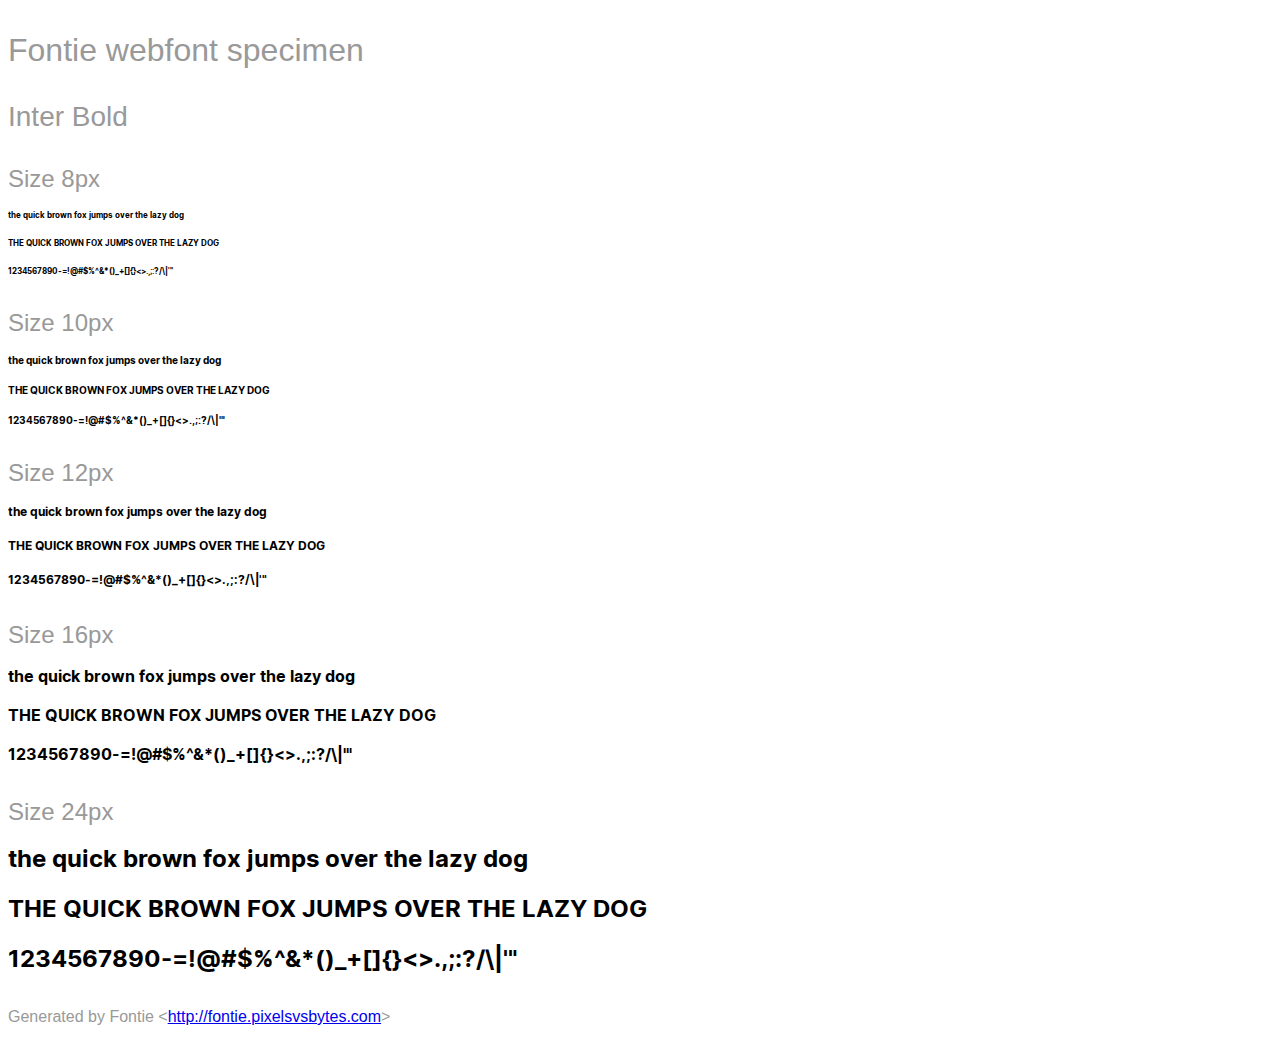
<file: assets/fonts/Inter-package/Inter Bold.html>
<html>
<head>
    <style>
        /* INFO We recommend to use @import or the link tag to include the
                font-face definition into your page.
           NOTE Some browsers block access to CSS rules in external files if the
                page is not loaded via HTTP. Therefore the Font Smoothie script
                will not work if you open this page as a local file. */
        @import url('Inter.css');

        /* INFO Just some other styles to beautify the page ;) */
        body {
            font-family: sans-serif;
            color: #999;
            white-space: nowrap;
        }
        h1 {
            font-size: 2rem;
            font-weight: normal;
            margin: 2rem 0 1rem 0;
        }
        h2 {
            font-size: 1.75rem;
            font-weight: normal;
            margin: 2rem 0 1rem 0;
        }
        h3 {
            font-size: 1.5rem;
            font-weight: normal;
            margin: 2rem 0 1rem 0;
        }
        p {
            margin: 2rem 0;
        }
        div p {
            font-family: 'Inter';
            font-weight: 700;
            font-style: normal;
            color: #000;
            margin: 1rem 0;
        }
    </style>
    <title>Inter &mdash; Fontie webfont specimen</title>
</head>

<body>
    <h1>Fontie webfont specimen</h1>
    <h2>Inter Bold</h2>
    <div style="font-size:8px">
        <h3>Size 8px</h3>
        <p>the quick brown fox jumps over the lazy dog</p>
        <p>THE QUICK BROWN FOX JUMPS OVER THE LAZY DOG</p>
        <p>1234567890-=!@#$%^&amp;*()_+[]{}&lt;&gt;.,;:?/\|'"</p>
    </div>
    <div style="font-size:10px">
        <h3>Size 10px</h3>
        <p>the quick brown fox jumps over the lazy dog</p>
        <p>THE QUICK BROWN FOX JUMPS OVER THE LAZY DOG</p>
        <p>1234567890-=!@#$%^&amp;*()_+[]{}&lt;&gt;.,;:?/\|'"</p>
    </div>
    <div style="font-size:12px">
        <h3>Size 12px</h3>
        <p>the quick brown fox jumps over the lazy dog</p>
        <p>THE QUICK BROWN FOX JUMPS OVER THE LAZY DOG</p>
        <p>1234567890-=!@#$%^&amp;*()_+[]{}&lt;&gt;.,;:?/\|'"</p>
    </div>
    <div style="font-size:16px">
        <h3>Size 16px</h3>
        <p>the quick brown fox jumps over the lazy dog</p>
        <p>THE QUICK BROWN FOX JUMPS OVER THE LAZY DOG</p>
        <p>1234567890-=!@#$%^&amp;*()_+[]{}&lt;&gt;.,;:?/\|'"</p>
    </div>
    <div style="font-size:24px">
        <h3>Size 24px</h3>
        <p>the quick brown fox jumps over the lazy dog</p>
        <p>THE QUICK BROWN FOX JUMPS OVER THE LAZY DOG</p>
        <p>1234567890-=!@#$%^&amp;*()_+[]{}&lt;&gt;.,;:?/\|'"</p>
    </div>
    <p>Generated by Fontie &lt;<a href="http://fontie.pixelsvsbytes.com">http://fontie.pixelsvsbytes.com</a>&gt;</p>
</body>

</html>
</file>
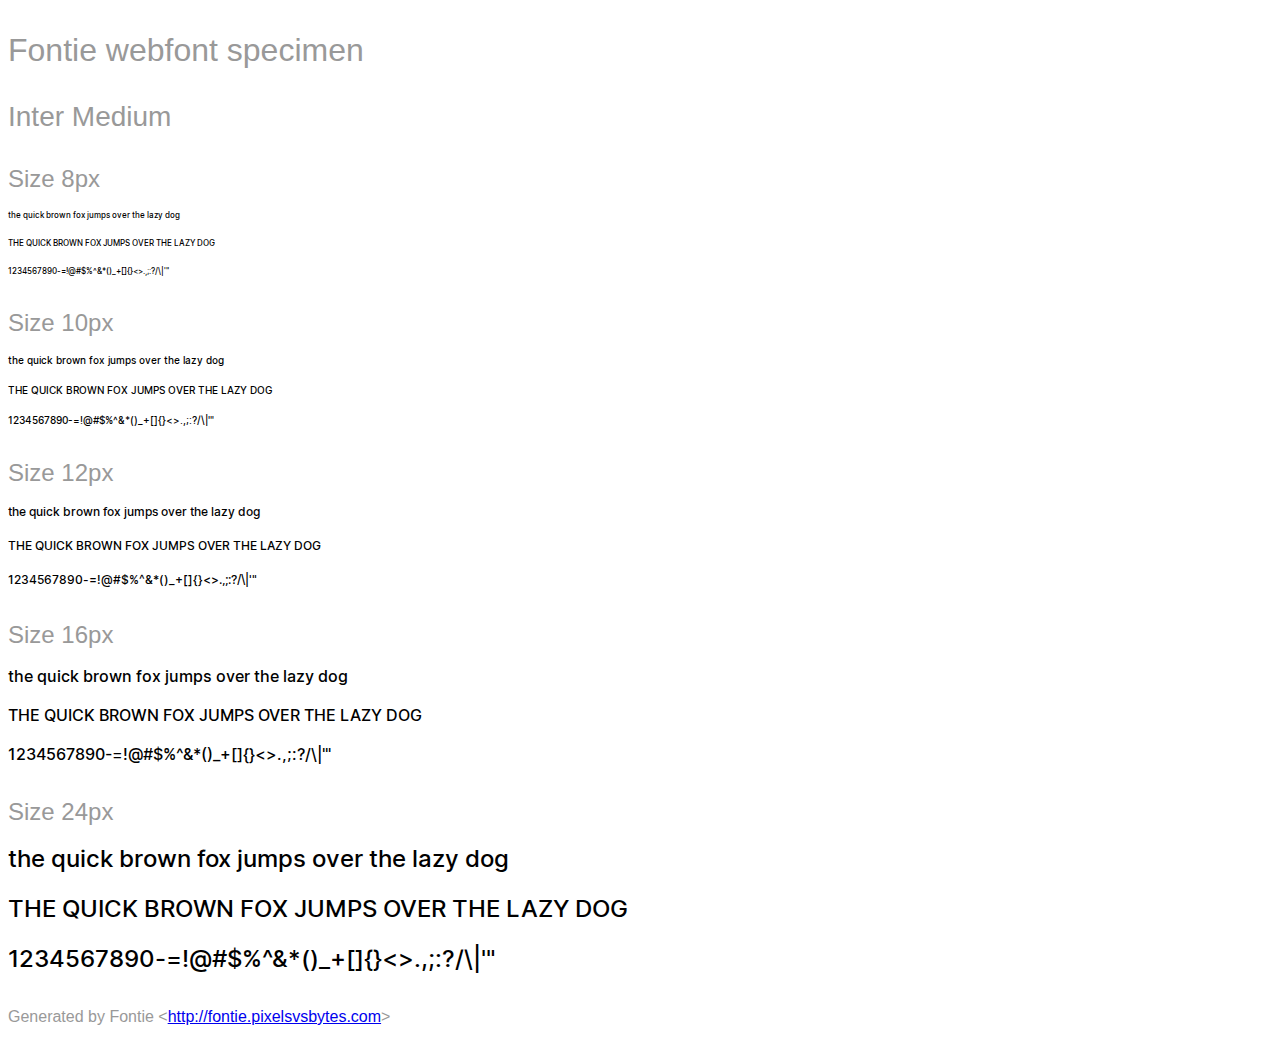
<file: assets/fonts/Inter-package/Inter Medium.html>
<html>
<head>
    <style>
        /* INFO We recommend to use @import or the link tag to include the
                font-face definition into your page.
           NOTE Some browsers block access to CSS rules in external files if the
                page is not loaded via HTTP. Therefore the Font Smoothie script
                will not work if you open this page as a local file. */
        @import url('Inter Medium.css');

        /* INFO Just some other styles to beautify the page ;) */
        body {
            font-family: sans-serif;
            color: #999;
            white-space: nowrap;
        }
        h1 {
            font-size: 2rem;
            font-weight: normal;
            margin: 2rem 0 1rem 0;
        }
        h2 {
            font-size: 1.75rem;
            font-weight: normal;
            margin: 2rem 0 1rem 0;
        }
        h3 {
            font-size: 1.5rem;
            font-weight: normal;
            margin: 2rem 0 1rem 0;
        }
        p {
            margin: 2rem 0;
        }
        div p {
            font-family: 'Inter Medium';
            font-weight: 500;
            font-style: normal;
            color: #000;
            margin: 1rem 0;
        }
    </style>
    <title>Inter Medium &mdash; Fontie webfont specimen</title>
</head>

<body>
    <h1>Fontie webfont specimen</h1>
    <h2>Inter Medium</h2>
    <div style="font-size:8px">
        <h3>Size 8px</h3>
        <p>the quick brown fox jumps over the lazy dog</p>
        <p>THE QUICK BROWN FOX JUMPS OVER THE LAZY DOG</p>
        <p>1234567890-=!@#$%^&amp;*()_+[]{}&lt;&gt;.,;:?/\|'"</p>
    </div>
    <div style="font-size:10px">
        <h3>Size 10px</h3>
        <p>the quick brown fox jumps over the lazy dog</p>
        <p>THE QUICK BROWN FOX JUMPS OVER THE LAZY DOG</p>
        <p>1234567890-=!@#$%^&amp;*()_+[]{}&lt;&gt;.,;:?/\|'"</p>
    </div>
    <div style="font-size:12px">
        <h3>Size 12px</h3>
        <p>the quick brown fox jumps over the lazy dog</p>
        <p>THE QUICK BROWN FOX JUMPS OVER THE LAZY DOG</p>
        <p>1234567890-=!@#$%^&amp;*()_+[]{}&lt;&gt;.,;:?/\|'"</p>
    </div>
    <div style="font-size:16px">
        <h3>Size 16px</h3>
        <p>the quick brown fox jumps over the lazy dog</p>
        <p>THE QUICK BROWN FOX JUMPS OVER THE LAZY DOG</p>
        <p>1234567890-=!@#$%^&amp;*()_+[]{}&lt;&gt;.,;:?/\|'"</p>
    </div>
    <div style="font-size:24px">
        <h3>Size 24px</h3>
        <p>the quick brown fox jumps over the lazy dog</p>
        <p>THE QUICK BROWN FOX JUMPS OVER THE LAZY DOG</p>
        <p>1234567890-=!@#$%^&amp;*()_+[]{}&lt;&gt;.,;:?/\|'"</p>
    </div>
    <p>Generated by Fontie &lt;<a href="http://fontie.pixelsvsbytes.com">http://fontie.pixelsvsbytes.com</a>&gt;</p>
</body>

</html>
</file>
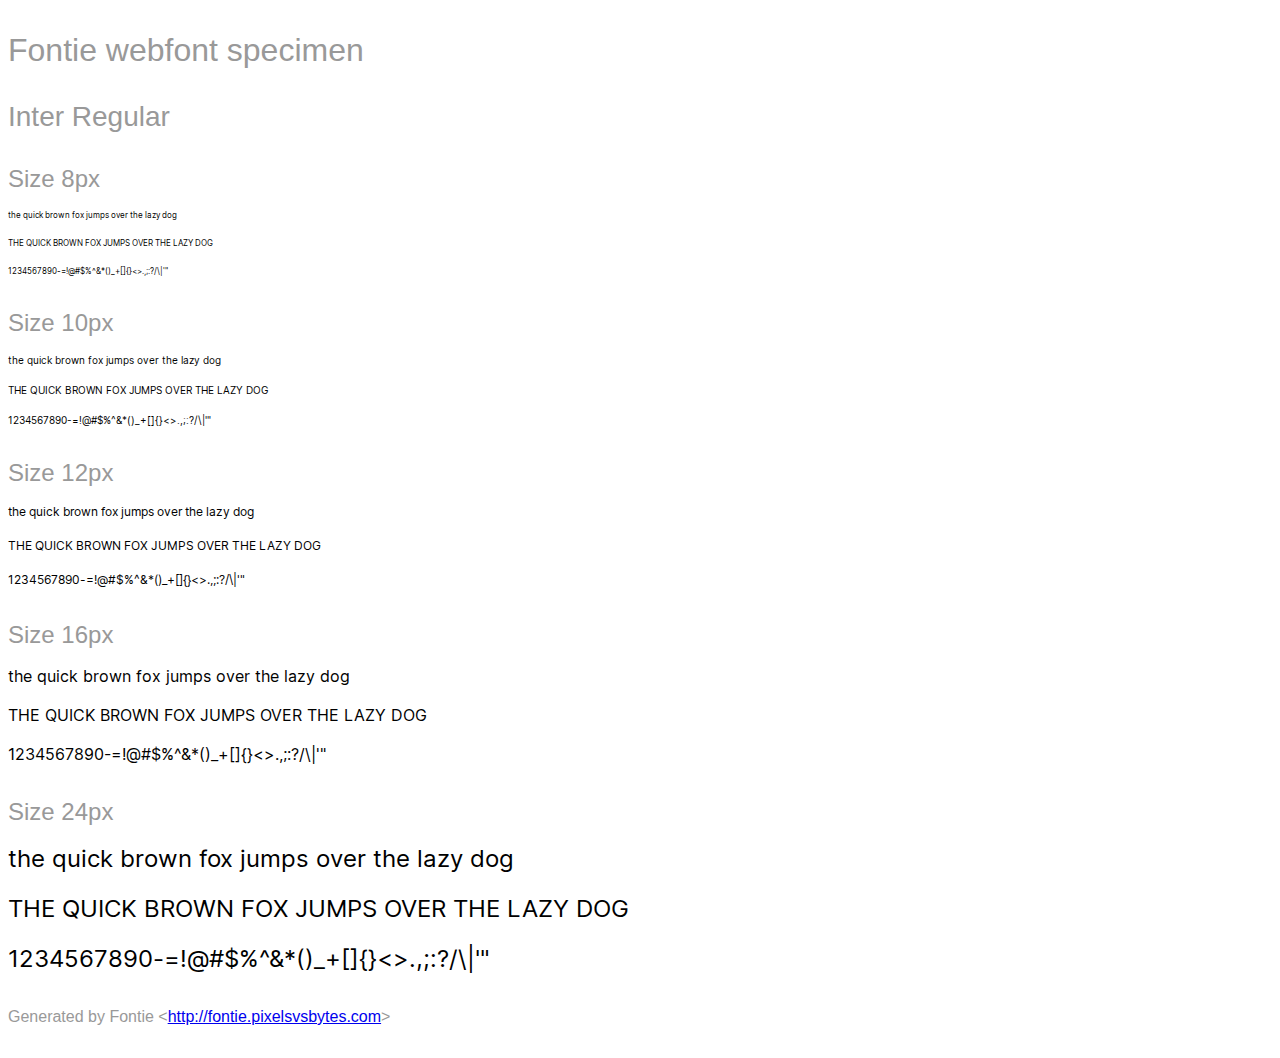
<file: assets/fonts/Inter-package/Inter Regular.html>
<html>
<head>
    <style>
        /* INFO We recommend to use @import or the link tag to include the
                font-face definition into your page.
           NOTE Some browsers block access to CSS rules in external files if the
                page is not loaded via HTTP. Therefore the Font Smoothie script
                will not work if you open this page as a local file. */
        @import url('Inter.css');

        /* INFO Just some other styles to beautify the page ;) */
        body {
            font-family: sans-serif;
            color: #999;
            white-space: nowrap;
        }
        h1 {
            font-size: 2rem;
            font-weight: normal;
            margin: 2rem 0 1rem 0;
        }
        h2 {
            font-size: 1.75rem;
            font-weight: normal;
            margin: 2rem 0 1rem 0;
        }
        h3 {
            font-size: 1.5rem;
            font-weight: normal;
            margin: 2rem 0 1rem 0;
        }
        p {
            margin: 2rem 0;
        }
        div p {
            font-family: 'Inter';
            font-weight: 400;
            font-style: normal;
            color: #000;
            margin: 1rem 0;
        }
    </style>
    <title>Inter &mdash; Fontie webfont specimen</title>
</head>

<body>
    <h1>Fontie webfont specimen</h1>
    <h2>Inter Regular</h2>
    <div style="font-size:8px">
        <h3>Size 8px</h3>
        <p>the quick brown fox jumps over the lazy dog</p>
        <p>THE QUICK BROWN FOX JUMPS OVER THE LAZY DOG</p>
        <p>1234567890-=!@#$%^&amp;*()_+[]{}&lt;&gt;.,;:?/\|'"</p>
    </div>
    <div style="font-size:10px">
        <h3>Size 10px</h3>
        <p>the quick brown fox jumps over the lazy dog</p>
        <p>THE QUICK BROWN FOX JUMPS OVER THE LAZY DOG</p>
        <p>1234567890-=!@#$%^&amp;*()_+[]{}&lt;&gt;.,;:?/\|'"</p>
    </div>
    <div style="font-size:12px">
        <h3>Size 12px</h3>
        <p>the quick brown fox jumps over the lazy dog</p>
        <p>THE QUICK BROWN FOX JUMPS OVER THE LAZY DOG</p>
        <p>1234567890-=!@#$%^&amp;*()_+[]{}&lt;&gt;.,;:?/\|'"</p>
    </div>
    <div style="font-size:16px">
        <h3>Size 16px</h3>
        <p>the quick brown fox jumps over the lazy dog</p>
        <p>THE QUICK BROWN FOX JUMPS OVER THE LAZY DOG</p>
        <p>1234567890-=!@#$%^&amp;*()_+[]{}&lt;&gt;.,;:?/\|'"</p>
    </div>
    <div style="font-size:24px">
        <h3>Size 24px</h3>
        <p>the quick brown fox jumps over the lazy dog</p>
        <p>THE QUICK BROWN FOX JUMPS OVER THE LAZY DOG</p>
        <p>1234567890-=!@#$%^&amp;*()_+[]{}&lt;&gt;.,;:?/\|'"</p>
    </div>
    <p>Generated by Fontie &lt;<a href="http://fontie.pixelsvsbytes.com">http://fontie.pixelsvsbytes.com</a>&gt;</p>
</body>

</html>
</file>
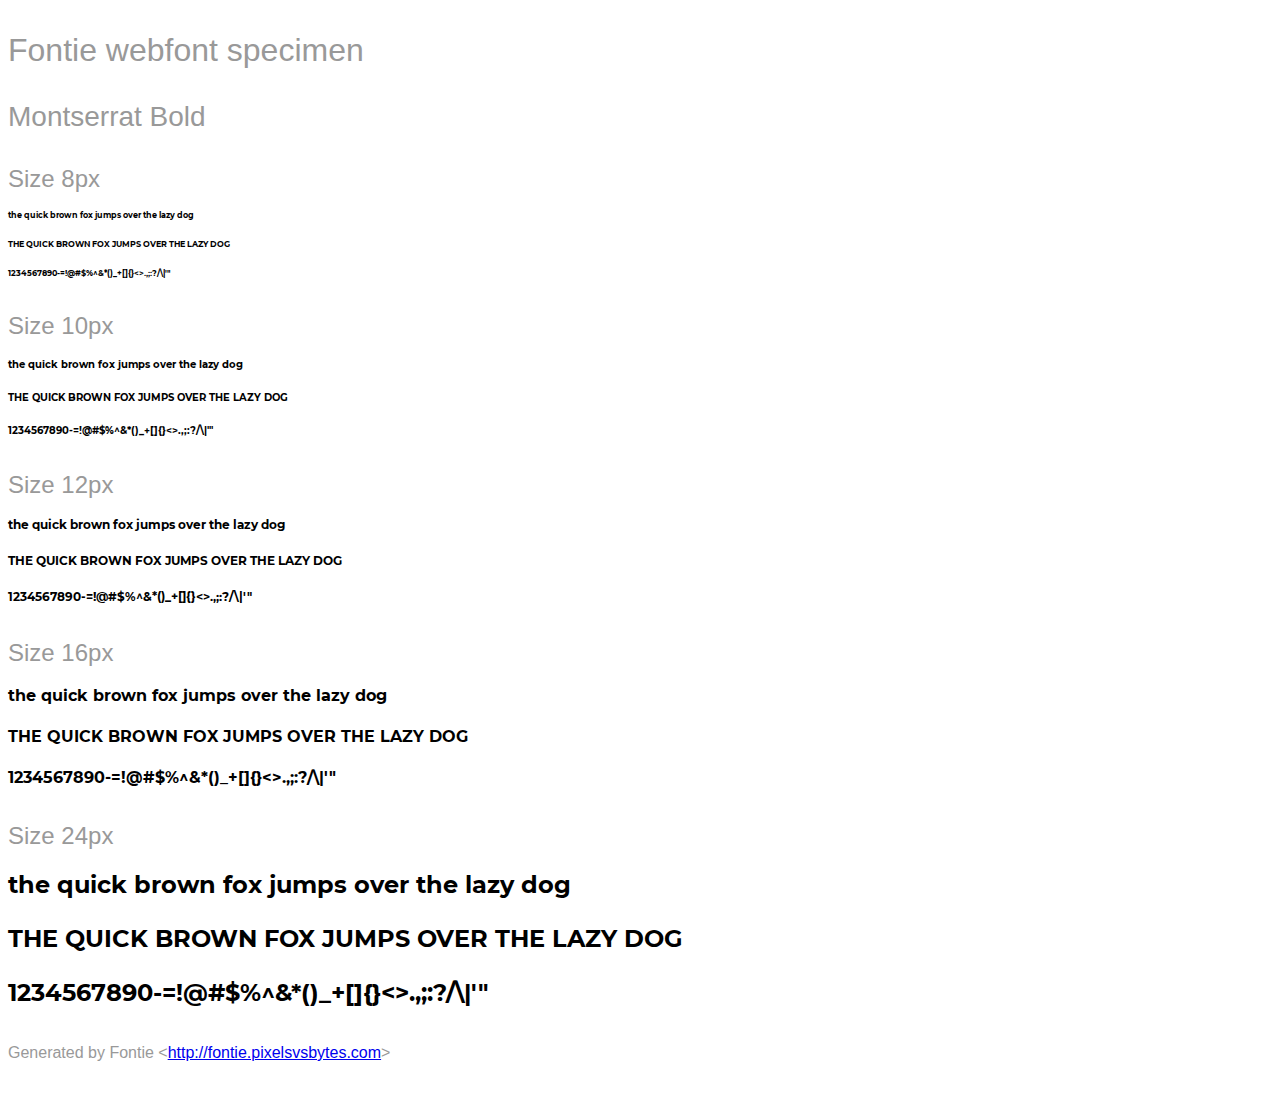
<file: assets/fonts/Montserrat-package/Montserrat Bold.html>
<html>
<head>
    <style>
        /* INFO We recommend to use @import or the link tag to include the
                font-face definition into your page.
           NOTE Some browsers block access to CSS rules in external files if the
                page is not loaded via HTTP. Therefore the Font Smoothie script
                will not work if you open this page as a local file. */
        @import url('Montserrat.css');

        /* INFO Just some other styles to beautify the page ;) */
        body {
            font-family: sans-serif;
            color: #999;
            white-space: nowrap;
        }
        h1 {
            font-size: 2rem;
            font-weight: normal;
            margin: 2rem 0 1rem 0;
        }
        h2 {
            font-size: 1.75rem;
            font-weight: normal;
            margin: 2rem 0 1rem 0;
        }
        h3 {
            font-size: 1.5rem;
            font-weight: normal;
            margin: 2rem 0 1rem 0;
        }
        p {
            margin: 2rem 0;
        }
        div p {
            font-family: 'Montserrat';
            font-weight: 700;
            font-style: normal;
            color: #000;
            margin: 1rem 0;
        }
    </style>
    <title>Montserrat &mdash; Fontie webfont specimen</title>
</head>

<body>
    <h1>Fontie webfont specimen</h1>
    <h2>Montserrat Bold</h2>
    <div style="font-size:8px">
        <h3>Size 8px</h3>
        <p>the quick brown fox jumps over the lazy dog</p>
        <p>THE QUICK BROWN FOX JUMPS OVER THE LAZY DOG</p>
        <p>1234567890-=!@#$%^&amp;*()_+[]{}&lt;&gt;.,;:?/\|'"</p>
    </div>
    <div style="font-size:10px">
        <h3>Size 10px</h3>
        <p>the quick brown fox jumps over the lazy dog</p>
        <p>THE QUICK BROWN FOX JUMPS OVER THE LAZY DOG</p>
        <p>1234567890-=!@#$%^&amp;*()_+[]{}&lt;&gt;.,;:?/\|'"</p>
    </div>
    <div style="font-size:12px">
        <h3>Size 12px</h3>
        <p>the quick brown fox jumps over the lazy dog</p>
        <p>THE QUICK BROWN FOX JUMPS OVER THE LAZY DOG</p>
        <p>1234567890-=!@#$%^&amp;*()_+[]{}&lt;&gt;.,;:?/\|'"</p>
    </div>
    <div style="font-size:16px">
        <h3>Size 16px</h3>
        <p>the quick brown fox jumps over the lazy dog</p>
        <p>THE QUICK BROWN FOX JUMPS OVER THE LAZY DOG</p>
        <p>1234567890-=!@#$%^&amp;*()_+[]{}&lt;&gt;.,;:?/\|'"</p>
    </div>
    <div style="font-size:24px">
        <h3>Size 24px</h3>
        <p>the quick brown fox jumps over the lazy dog</p>
        <p>THE QUICK BROWN FOX JUMPS OVER THE LAZY DOG</p>
        <p>1234567890-=!@#$%^&amp;*()_+[]{}&lt;&gt;.,;:?/\|'"</p>
    </div>
    <p>Generated by Fontie &lt;<a href="http://fontie.pixelsvsbytes.com">http://fontie.pixelsvsbytes.com</a>&gt;</p>
</body>

</html>
</file>
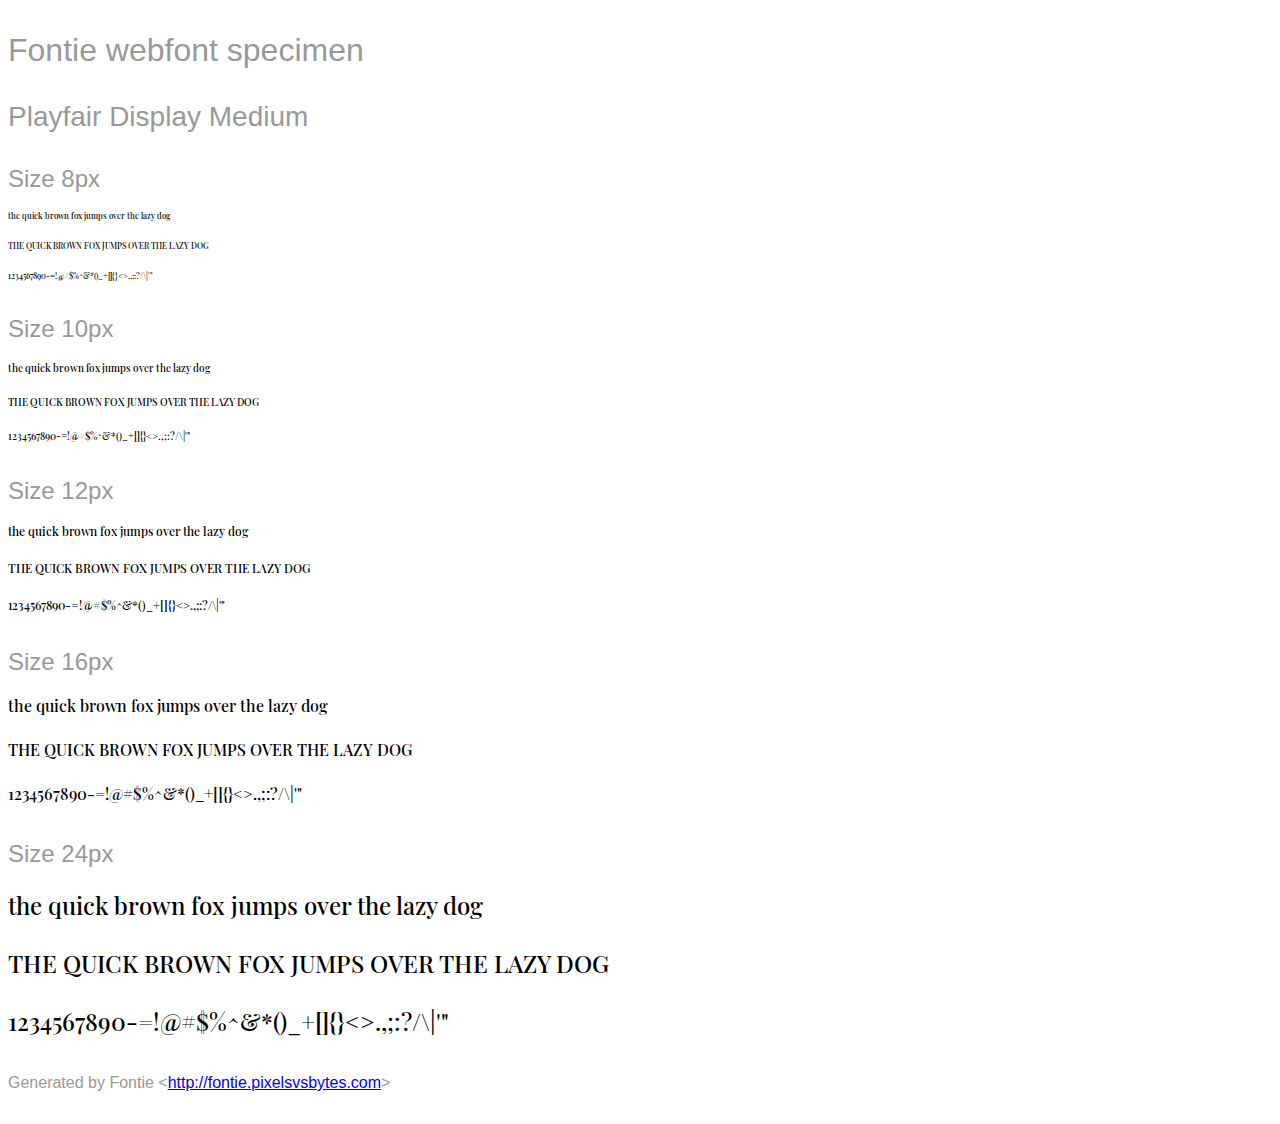
<file: assets/fonts/Playfair_Display-package/Playfair Display Medium.html>
<html>
<head>
    <style>
        /* INFO We recommend to use @import or the link tag to include the
                font-face definition into your page.
           NOTE Some browsers block access to CSS rules in external files if the
                page is not loaded via HTTP. Therefore the Font Smoothie script
                will not work if you open this page as a local file. */
        @import url('Playfair Display Medium.css');

        /* INFO Just some other styles to beautify the page ;) */
        body {
            font-family: sans-serif;
            color: #999;
            white-space: nowrap;
        }
        h1 {
            font-size: 2rem;
            font-weight: normal;
            margin: 2rem 0 1rem 0;
        }
        h2 {
            font-size: 1.75rem;
            font-weight: normal;
            margin: 2rem 0 1rem 0;
        }
        h3 {
            font-size: 1.5rem;
            font-weight: normal;
            margin: 2rem 0 1rem 0;
        }
        p {
            margin: 2rem 0;
        }
        div p {
            font-family: 'Playfair Display Medium';
            font-weight: 500;
            font-style: normal;
            color: #000;
            margin: 1rem 0;
        }
    </style>
    <title>Playfair Display Medium &mdash; Fontie webfont specimen</title>
</head>

<body>
    <h1>Fontie webfont specimen</h1>
    <h2>Playfair Display Medium</h2>
    <div style="font-size:8px">
        <h3>Size 8px</h3>
        <p>the quick brown fox jumps over the lazy dog</p>
        <p>THE QUICK BROWN FOX JUMPS OVER THE LAZY DOG</p>
        <p>1234567890-=!@#$%^&amp;*()_+[]{}&lt;&gt;.,;:?/\|'"</p>
    </div>
    <div style="font-size:10px">
        <h3>Size 10px</h3>
        <p>the quick brown fox jumps over the lazy dog</p>
        <p>THE QUICK BROWN FOX JUMPS OVER THE LAZY DOG</p>
        <p>1234567890-=!@#$%^&amp;*()_+[]{}&lt;&gt;.,;:?/\|'"</p>
    </div>
    <div style="font-size:12px">
        <h3>Size 12px</h3>
        <p>the quick brown fox jumps over the lazy dog</p>
        <p>THE QUICK BROWN FOX JUMPS OVER THE LAZY DOG</p>
        <p>1234567890-=!@#$%^&amp;*()_+[]{}&lt;&gt;.,;:?/\|'"</p>
    </div>
    <div style="font-size:16px">
        <h3>Size 16px</h3>
        <p>the quick brown fox jumps over the lazy dog</p>
        <p>THE QUICK BROWN FOX JUMPS OVER THE LAZY DOG</p>
        <p>1234567890-=!@#$%^&amp;*()_+[]{}&lt;&gt;.,;:?/\|'"</p>
    </div>
    <div style="font-size:24px">
        <h3>Size 24px</h3>
        <p>the quick brown fox jumps over the lazy dog</p>
        <p>THE QUICK BROWN FOX JUMPS OVER THE LAZY DOG</p>
        <p>1234567890-=!@#$%^&amp;*()_+[]{}&lt;&gt;.,;:?/\|'"</p>
    </div>
    <p>Generated by Fontie &lt;<a href="http://fontie.pixelsvsbytes.com">http://fontie.pixelsvsbytes.com</a>&gt;</p>
</body>

</html>
</file>
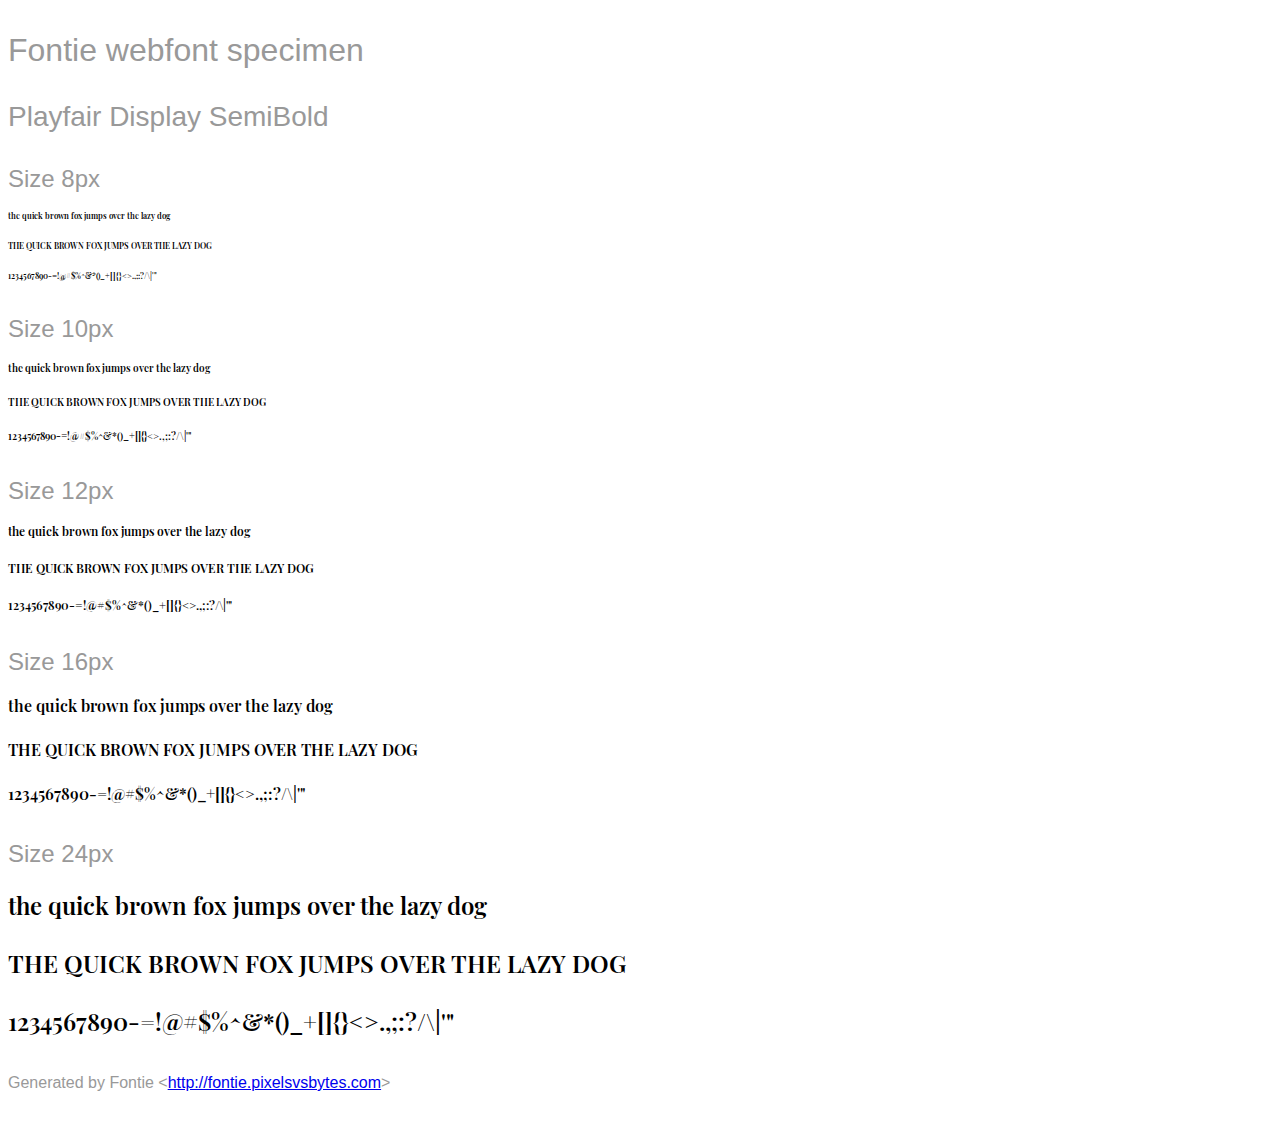
<file: assets/fonts/Playfair_Display-package/Playfair Display SemiBold.html>
<html>
<head>
    <style>
        /* INFO We recommend to use @import or the link tag to include the
                font-face definition into your page.
           NOTE Some browsers block access to CSS rules in external files if the
                page is not loaded via HTTP. Therefore the Font Smoothie script
                will not work if you open this page as a local file. */
        @import url('Playfair Display SemiBold.css');

        /* INFO Just some other styles to beautify the page ;) */
        body {
            font-family: sans-serif;
            color: #999;
            white-space: nowrap;
        }
        h1 {
            font-size: 2rem;
            font-weight: normal;
            margin: 2rem 0 1rem 0;
        }
        h2 {
            font-size: 1.75rem;
            font-weight: normal;
            margin: 2rem 0 1rem 0;
        }
        h3 {
            font-size: 1.5rem;
            font-weight: normal;
            margin: 2rem 0 1rem 0;
        }
        p {
            margin: 2rem 0;
        }
        div p {
            font-family: 'Playfair Display SemiBold';
            font-weight: 600;
            font-style: normal;
            color: #000;
            margin: 1rem 0;
        }
    </style>
    <title>Playfair Display SemiBold &mdash; Fontie webfont specimen</title>
</head>

<body>
    <h1>Fontie webfont specimen</h1>
    <h2>Playfair Display SemiBold</h2>
    <div style="font-size:8px">
        <h3>Size 8px</h3>
        <p>the quick brown fox jumps over the lazy dog</p>
        <p>THE QUICK BROWN FOX JUMPS OVER THE LAZY DOG</p>
        <p>1234567890-=!@#$%^&amp;*()_+[]{}&lt;&gt;.,;:?/\|'"</p>
    </div>
    <div style="font-size:10px">
        <h3>Size 10px</h3>
        <p>the quick brown fox jumps over the lazy dog</p>
        <p>THE QUICK BROWN FOX JUMPS OVER THE LAZY DOG</p>
        <p>1234567890-=!@#$%^&amp;*()_+[]{}&lt;&gt;.,;:?/\|'"</p>
    </div>
    <div style="font-size:12px">
        <h3>Size 12px</h3>
        <p>the quick brown fox jumps over the lazy dog</p>
        <p>THE QUICK BROWN FOX JUMPS OVER THE LAZY DOG</p>
        <p>1234567890-=!@#$%^&amp;*()_+[]{}&lt;&gt;.,;:?/\|'"</p>
    </div>
    <div style="font-size:16px">
        <h3>Size 16px</h3>
        <p>the quick brown fox jumps over the lazy dog</p>
        <p>THE QUICK BROWN FOX JUMPS OVER THE LAZY DOG</p>
        <p>1234567890-=!@#$%^&amp;*()_+[]{}&lt;&gt;.,;:?/\|'"</p>
    </div>
    <div style="font-size:24px">
        <h3>Size 24px</h3>
        <p>the quick brown fox jumps over the lazy dog</p>
        <p>THE QUICK BROWN FOX JUMPS OVER THE LAZY DOG</p>
        <p>1234567890-=!@#$%^&amp;*()_+[]{}&lt;&gt;.,;:?/\|'"</p>
    </div>
    <p>Generated by Fontie &lt;<a href="http://fontie.pixelsvsbytes.com">http://fontie.pixelsvsbytes.com</a>&gt;</p>
</body>

</html>
</file>
